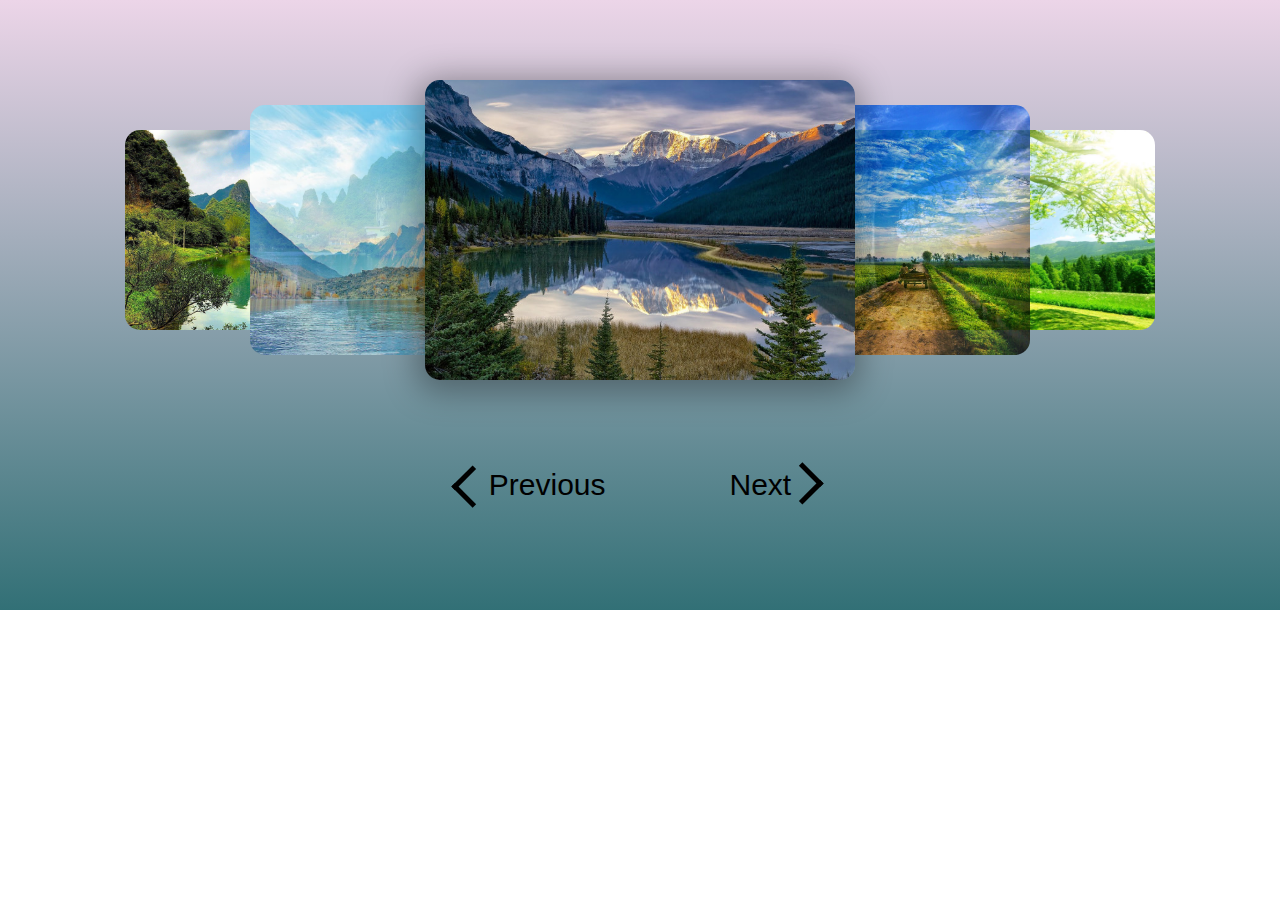
<file: 3d slider/index.html>
<!DOCTYPE html>
<html lang="en">
<head>
    <meta charset="UTF-8">
    <meta name="viewport" content="width=device-width, initial-scale=1.0">
    <title>Document</title>
    <link rel="stylesheet" href="style.css">
</head>
<body>
    <div class="gallery">
        <div class="gallery-container">
           <img class="gallery-item gallery-item-1" src="5032063.jpg" data-index="1" alt="">
           <img class="gallery-item gallery-item-2" src="tree-lake-pakistan-nature.jpg" data-index="2" alt="">
           <img class="gallery-item gallery-item-3" src="wp10186485.jpg" data-index="3"alt="">
           <img class="gallery-item gallery-item-4" src="wp10186498.jpg" data-index="4" alt="">
           <img class="gallery-item gallery-item-5" src="Sr7KLe.jpg" data-index="5" alt="">
        </div>
        <div class="gallery-controls"></div>
    </div>
    <script src="script.js" defer></script>
</body>
</html>
</file>
<file: 3d slider/style.css>
body{
    margin: 0;
    padding: 0;
    width: 100%;
    display: flex;
    flex-direction: row;
    align-items: center;
    background: linear-gradient(180deg, rgb(236, 213, 232) 0%,
    rgb(50, 112, 118) 100%) ;
    background-repeat: no-repeat;
}
.gallery{
    width: 100%;
}
.gallery-container{
    align-items: center;
    display: flex;
    height: 400px;
    margin: 0 auto;
    max-width: 1000px;
    position: relative;
    margin-top: 30px;
}
.gallery-item{
    height: 200px;
    opacity: 0;
    position: absolute;
    transition: all 0.3 ease-in-out;
    width: 330px;
    z-index: 0;
    border-radius: 15px;
    background-size: contain;
}
.gallery-item-1{
    left: 15%;
    opacity: 4;
    transform: translateX(-50%);
}
.gallery-item-2, .gallery-item-4{
    height: 250px;
    opacity: 0.8;
    width: 380px;
    z-index: 1;
}
.gallery-item-2{
    left: 30%;
    transform: translateX(-50%);
}
.gallery-item-3{
    box-shadow: -2px 5px 33px 6px rgba(0, 0, 0, 0.35);
    height: 300px;
    opacity: 1;
    left: 50%;
    transform: translateX(-50%);
    width: 430px;
    z-index: 2;
}
.gallery-item-4{
    left: 70%;
    transform: translateX(-50%);
}
.gallery-item-5{
    left: 85%;
    opacity: 4;
    transform: translateX(-50%);
} 
.gallery-controls{
    display: flex;
    justify-content: center;
    margin: 25px 0;
    height: 200px;
    margin-top: -45px;
}
.gallery-controls button{
    background-color: transparent;
    border: 0;
    cursor: pointer;
    font-size: 30px;
    margin:  52px 50px;
    padding: 0 12px;
    text-transform:capitalize;
}
.gallery-controls-button:focus{
    outline: none;
}
.gallery-controls-previous{
    position: relative;
}
.gallery-controls-previous::before{
    border: solid #000;
    border-width: 0 5px 5px 0;
    content: '';
    display: inline-block;
    height: 5px;
    left: -30px;
    padding: 10px;
    position: absolute;
    top: 25%;
    transform: rotate(135deg) translateY(-50%);
    transition: left 0.15s ease-in-out;
    width: 5px;
}
.gallery-controls-previous:hover::before{
    left: -40px;
}
.gallery-controls-next{
    position: relative;
}
.gallery-controls-next::before{
    border: solid #000;
    border-width: 0 5px 5px 0;
    content: '';
    display: inline-block;
    height: 5px;
    margin: 11px 5px;
    right: -30px;
    padding: 10px;
    position: absolute;
    top: 45;
    transform: rotate(-45deg) translateY(-50%);
    transition: right 0.15s ease-in-out;
    width: 5px;
}
.gallery-controls-next:hover::before{
    right: -40px;
}
.gallery-nav{
    bottom: -15px;
    display: flex;
    justify-content: center;
    list-style: none;
    padding: 0;
    position: absolute;
    width: 100%;
}
.gallery nav li{
    background: #ccc;
    border-radius: 50%;
    height: 10px;
    margin: 0 16px;
    width: 10px;
}
.gallery-nav li.gallery-item-selected{
    background: #555;
}
</file>
